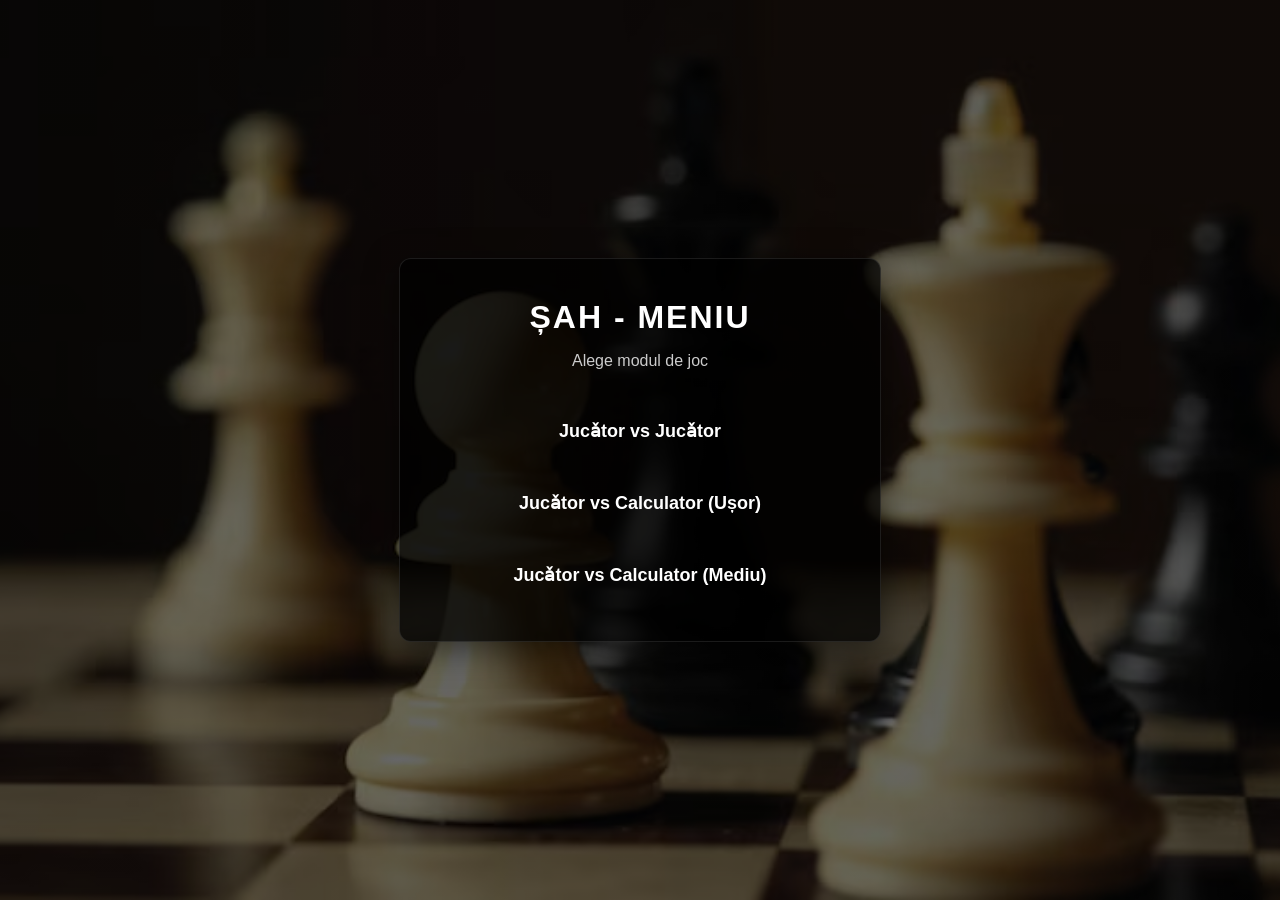
<file: index.html>
<!DOCTYPE html>
<html lang="en">

<head>
    <meta charset="UTF-8">
    <meta http-equiv="X-UA-Compatible" content="IE=edge">
    <meta name="viewport" content="width=device-width, initial-scale=1.0">
    <title> Chess Project - Control Panel</title>
    <style>
        body {
            margin: 0;
            padding: 0;
            display: flex;
            justify-content: center;
            align-items: center;
            width: 100%;
            height: 100vh;
            background-image: linear-gradient(rgba(0, 0, 0, 0.6), rgba(0, 0, 0, 0.6)), url("chess.jpeg");
            background-size: cover;
            background-position: center;
            font-family: 'Segoe UI', Tahoma, Geneva, Verdana, sans-serif;
            color: white;
        }

        .panel-container {
            background-color: rgba(0, 0, 0, 0.75);
            padding: 40px;
            border-radius: 12px;
            box-shadow: 0 8px 32px rgba(0, 0, 0, 0.5);
            border: 1px solid rgba(255, 255, 255, 0.1);
            text-align: center;
            width: 400px;
        }

        h1 {
            margin-top: 0;
            font-size: 32px;
            letter-spacing: 2px;
            margin-bottom: 10px;
            text-transform: uppercase;
        }

        .subtitle {
            color: #ccc;
            font-size: 16px;
            margin-bottom: 35px;
        }

        .menu-options {
            display: flex;
            flex-direction: column;
            gap: 20px;
        }

        .btn-option {
            background-color: rgbs(255, 255, 255, 0.9);
            color: white;
            border: none;
            padding: 15px 20px;
            font-size: 18px;
            font-weight: bold;
            border-radius: 6px;
            cursor: pointer;
            transition: all 0.3s ease;
            text-decoration: none;
            display: block;
        }

        .btn-option:hover {
            background-color: #ffd477;
            transform: translateY(-3px);
            box-shadow: 0 5px 15px rgbs(255, 212, 119, 0.4);
        }

        .btn-option.disabled {
            background-color: rgba(100, 100, 100, 0.5);
            color: #888;
            cursor: not-allowed;
            transform: none;
            box-shadow: none;
        }

        .btn-option.disabled:hover {
            background-color: rgba(100, 100, 100, 0.5);
            color: #888
        }
    </style>
</head>

<body>
    <div class="panel-container">
        <h1> Șah - Meniu </h1>
        <p class="subtitle">Alege modul de joc</p>

        <div class="menu-options">
            <a href="game.html?mode=pvp" class="btn-option"> Jucǎtor vs Jucǎtor</a>
            <a href="game.html?mode=ai" class="btn-option"> Jucǎtor vs Calculator (Ușor)</a>
            <a href="game.html?mode=ai_medium" class="btn-option"> Jucǎtor vs Calculator (Mediu)</a>


        </div>
    </div>
</body>

</html>
</file>
